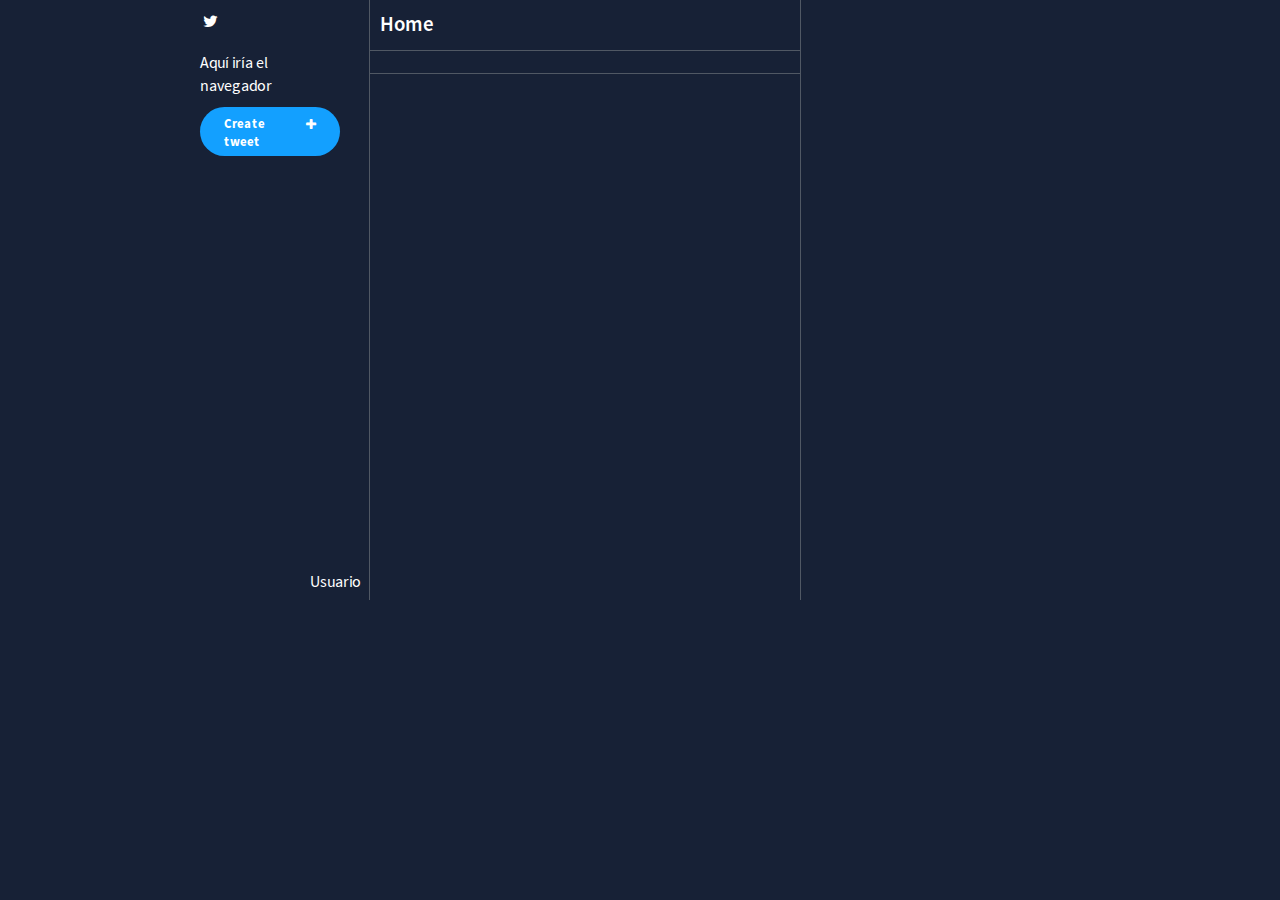
<file: index.html>
<!DOCTYPE html>
<html class="no-js" lang="es">

<head>
    <meta charset="utf-8" />
    <meta name="viewport" content="width=device-width, initial-scale=1, user-scalable=no" />
    <meta http-equiv="X-UA-Compatible" content="ie=edge" />
    <meta name="theme-color" content="#fafafa" />

    <title>Boiler</title>
    
    <meta name="description" content="" />
    <link rel="apple-touch-icon" href="./assets/img/icon.png" />
    <link rel="icon" href="./assets/img/favicon.png" />
    <link rel="stylesheet" href="./assets/css/main.css" />
    <link rel="stylesheet" href="./assets/css/main.css.map" />
</head>

<body class="body">
    <header class="main_navigation">
        <div class="main_navigation_top">
            <span class="fa fa-twitter"></span>
            <nav>Aquí iría el navegador</nav>
            <span class="new_tweet_navigation"> Create tweet 
                <span class="fa fa-plus"></span> 
            </span>
        </div>
        <div class="main_navigation_username">
            Usuario
        </div>
    </header>
    <main class="main_home">
        <div class="main_home_title">
            Home
        </div>
        <div class="write_tweets_container">
        </div>
        <ul class="main_tweets_container">
            <li class="tweet_container">
               
            </li>
        </ul>

    </main>
    <aside class="main_aside">
    </aside>
    <script src="./app/main.js"></script>
</body>

</html>
</file>
<file: assets/css/main.css>
*,*::before,*::after{box-sizing:border-box}html{font-family:sans-serif;line-height:1.15;-webkit-text-size-adjust:100%;-ms-text-size-adjust:100%;-ms-overflow-style:scrollbar;-webkit-tap-highlight-color:rgba(0,0,0,0)}article,aside,dialog,figcaption,figure,footer,header,hgroup,main,nav,section{display:block}body{margin:0;font-family:"Source Sans Pro","Helvetica",Arial,sans_serif;font-size:16px;font-weight:normal;line-height:1.4;color:#333;text-align:left;background-color:#fff}[tabindex="-1"]:focus{outline:0 !important}hr{box-sizing:content-box;height:0;overflow:visible}h1,h2,h3,h4,h5,h6{margin-top:0;margin-bottom:1em}p{margin-top:0;margin-bottom:1em}abbr[title],abbr[data-original-title]{text-decoration:underline;text-decoration:underline dotted;cursor:help;border-bottom:0}address{margin-bottom:1rem;font-style:normal;line-height:inherit}ol,ul,dl{margin-top:0;margin-bottom:1rem}ol ol,ul ul,ol ul,ul ol{margin-bottom:0}dt{font-weight:bold}dd{margin-bottom:.5rem;margin-left:0}blockquote{margin:0 0 1rem}dfn{font-style:italic}b,strong{font-weight:bolder}small{font-size:80%}sub,sup{position:relative;font-size:75%;line-height:0;vertical-align:baseline}sub{bottom:-.25em}sup{top:-.5em}a{color:#345c8d;text-decoration:none;background-color:transparent;-webkit-text-decoration-skip:objects}a:hover{color:#264468;text-decoration:none}a:not([href]):not([tabindex]){color:inherit;text-decoration:none}a:not([href]):not([tabindex]):hover:focus{color:inherit;text-decoration:none}a:not([href]):not([tabindex]):focus{outline:0}pre,code,kbd,samp{font-family:monospace, monospace;font-size:1em}pre{margin-top:0;margin-bottom:1rem;overflow:auto;-ms-overflow-style:scrollbar}figure{margin:0 0 1rem}img{vertical-align:middle;border-style:none}svg:not(:root){overflow:hidden}a,area,button,[role="button"],input:not([type="range"]),label,select,summary,textarea{touch-action:manipulation}table{border-collapse:collapse}caption{padding-top:.5em;padding-bottom:.5em;color:#595959;text-align:left;caption-side:bottom}th{text-align:inherit}label{display:inline-block;margin-bottom:.5rem}button{border-radius:0}button:focus{outline:1px dotted;outline:5px auto -webkit-focus-ring-color}input,button,select,optgroup,textarea{margin:0;font-family:inherit;font-size:inherit;line-height:inherit}button,input{overflow:visible}button,select{text-transform:none}button,html [type="button"],[type="reset"],[type="submit"]{-webkit-appearance:button}button::-moz-focus-inner,[type="button"]::-moz-focus-inner,[type="reset"]::-moz-focus-inner,[type="submit"]::-moz-focus-inner{padding:0;border-style:none}input[type="radio"],input[type="checkbox"]{box-sizing:border-box;padding:0}input[type="date"],input[type="time"],input[type="datetime-local"],input[type="month"]{-webkit-appearance:listbox}textarea{overflow:auto;resize:vertical}fieldset{min-width:0;padding:0;margin:0;border:0}legend{display:block;width:100%;max-width:100%;padding:0;margin-bottom:.5rem;font-size:1.5rem;line-height:inherit;color:inherit;white-space:normal}progress{vertical-align:baseline}[type="number"]::-webkit-inner-spin-button,[type="number"]::-webkit-outer-spin-button{height:auto}[type="search"]{outline-offset:-2px;-webkit-appearance:none}[type="search"]::-webkit-search-cancel-button,[type="search"]::-webkit-search-decoration{-webkit-appearance:none}::-webkit-file-upload-button{font:inherit;-webkit-appearance:button}output{display:inline-block}summary{display:list-item}template{display:none}[hidden]{display:none !important}/*!
 *  Font Awesome 4.7.0 by @davegandy - http://fontawesome.io - @fontawesome
 *  License - http://fontawesome.io/license (Font: SIL OFL 1.1, CSS: MIT License)
 */@font-face{font-family:'FontAwesome';src:url("../fonts/font-awesome/fontawesome-webfont.eot?v=4.7.0");src:url("../fonts/font-awesome/fontawesome-webfont.eot?#iefix&v=4.7.0") format("embedded-opentype"),url("../fonts/font-awesome/fontawesome-webfont.woff2?v=4.7.0") format("woff2"),url("../fonts/font-awesome/fontawesome-webfont.woff?v=4.7.0") format("woff"),url("../fonts/font-awesome/fontawesome-webfont.ttf?v=4.7.0") format("truetype"),url("../fonts/font-awesome/fontawesome-webfont.svg?v=4.7.0#fontawesomeregular") format("svg");font-weight:normal;font-style:normal}.fa{display:inline-block;font:normal normal normal 14px/1 FontAwesome;font-size:inherit;text-rendering:auto;-webkit-font-smoothing:antialiased;-moz-osx-font-smoothing:grayscale}.fa-lg{font-size:1.33333em;line-height:.75em;vertical-align:-15%}.fa-2x{font-size:2em}.fa-3x{font-size:3em}.fa-4x{font-size:4em}.fa-5x{font-size:5em}.fa-fw{width:1.28571em;text-align:center}.fa-ul{padding-left:0;margin-left:2.14286em;list-style-type:none}.fa-ul>li{position:relative}.fa-li{position:absolute;left:-2.14286em;width:2.14286em;top:.14286em;text-align:center}.fa-li.fa-lg{left:-1.85714em}.fa-border{padding:.2em .25em .15em;border:solid 0.08em #eee;border-radius:.1em}.fa-pull-left{float:left}.fa-pull-right{float:right}.fa.fa-pull-left{margin-right:.3em}.fa.fa-pull-right{margin-left:.3em}.pull-right{float:right}.pull-left{float:left}.fa.pull-left{margin-right:.3em}.fa.pull-right{margin-left:.3em}.fa-spin{animation:fa-spin 2s infinite linear}.fa-pulse{animation:fa-spin 1s infinite steps(8)}@keyframes fa-spin{0%{transform:rotate(0deg)}100%{transform:rotate(359deg)}}.fa-rotate-90{-ms-filter:"progid:DXImageTransform.Microsoft.BasicImage(rotation=1)";transform:rotate(90deg)}.fa-rotate-180{-ms-filter:"progid:DXImageTransform.Microsoft.BasicImage(rotation=2)";transform:rotate(180deg)}.fa-rotate-270{-ms-filter:"progid:DXImageTransform.Microsoft.BasicImage(rotation=3)";transform:rotate(270deg)}.fa-flip-horizontal{-ms-filter:"progid:DXImageTransform.Microsoft.BasicImage(rotation=0, mirror=1)";transform:scale(-1, 1)}.fa-flip-vertical{-ms-filter:"progid:DXImageTransform.Microsoft.BasicImage(rotation=2, mirror=1)";transform:scale(1, -1)}:root .fa-rotate-90,:root .fa-rotate-180,:root .fa-rotate-270,:root .fa-flip-horizontal,:root .fa-flip-vertical{filter:none}.fa-stack{position:relative;display:inline-block;width:2em;height:2em;line-height:2em;vertical-align:middle}.fa-stack-1x,.fa-stack-2x{position:absolute;left:0;width:100%;text-align:center}.fa-stack-1x{line-height:inherit}.fa-stack-2x{font-size:2em}.fa-inverse{color:#fff}.fa-glass:before{content:""}.fa-music:before{content:""}.fa-search:before{content:""}.fa-envelope-o:before{content:""}.fa-heart:before{content:""}.fa-star:before{content:""}.fa-star-o:before{content:""}.fa-user:before{content:""}.fa-film:before{content:""}.fa-th-large:before{content:""}.fa-th:before{content:""}.fa-th-list:before{content:""}.fa-check:before{content:""}.fa-remove:before,.fa-close:before,.fa-times:before{content:""}.fa-search-plus:before{content:""}.fa-search-minus:before{content:""}.fa-power-off:before{content:""}.fa-signal:before{content:""}.fa-gear:before,.fa-cog:before{content:""}.fa-trash-o:before{content:""}.fa-home:before{content:""}.fa-file-o:before{content:""}.fa-clock-o:before{content:""}.fa-road:before{content:""}.fa-download:before{content:""}.fa-arrow-circle-o-down:before{content:""}.fa-arrow-circle-o-up:before{content:""}.fa-inbox:before{content:""}.fa-play-circle-o:before{content:""}.fa-rotate-right:before,.fa-repeat:before{content:""}.fa-refresh:before{content:""}.fa-list-alt:before{content:""}.fa-lock:before{content:""}.fa-flag:before{content:""}.fa-headphones:before{content:""}.fa-volume-off:before{content:""}.fa-volume-down:before{content:""}.fa-volume-up:before{content:""}.fa-qrcode:before{content:""}.fa-barcode:before{content:""}.fa-tag:before{content:""}.fa-tags:before{content:""}.fa-book:before{content:""}.fa-bookmark:before{content:""}.fa-print:before{content:""}.fa-camera:before{content:""}.fa-font:before{content:""}.fa-bold:before{content:""}.fa-italic:before{content:""}.fa-text-height:before{content:""}.fa-text-width:before{content:""}.fa-align-left:before{content:""}.fa-align-center:before{content:""}.fa-align-right:before{content:""}.fa-align-justify:before{content:""}.fa-list:before{content:""}.fa-dedent:before,.fa-outdent:before{content:""}.fa-indent:before{content:""}.fa-video-camera:before{content:""}.fa-photo:before,.fa-image:before,.fa-picture-o:before{content:""}.fa-pencil:before{content:""}.fa-map-marker:before{content:""}.fa-adjust:before{content:""}.fa-tint:before{content:""}.fa-edit:before,.fa-pencil-square-o:before{content:""}.fa-share-square-o:before{content:""}.fa-check-square-o:before{content:""}.fa-arrows:before{content:""}.fa-step-backward:before{content:""}.fa-fast-backward:before{content:""}.fa-backward:before{content:""}.fa-play:before{content:""}.fa-pause:before{content:""}.fa-stop:before{content:""}.fa-forward:before{content:""}.fa-fast-forward:before{content:""}.fa-step-forward:before{content:""}.fa-eject:before{content:""}.fa-chevron-left:before{content:""}.fa-chevron-right:before{content:""}.fa-plus-circle:before{content:""}.fa-minus-circle:before{content:""}.fa-times-circle:before{content:""}.fa-check-circle:before{content:""}.fa-question-circle:before{content:""}.fa-info-circle:before{content:""}.fa-crosshairs:before{content:""}.fa-times-circle-o:before{content:""}.fa-check-circle-o:before{content:""}.fa-ban:before{content:""}.fa-arrow-left:before{content:""}.fa-arrow-right:before{content:""}.fa-arrow-up:before{content:""}.fa-arrow-down:before{content:""}.fa-mail-forward:before,.fa-share:before{content:""}.fa-expand:before{content:""}.fa-compress:before{content:""}.fa-plus:before{content:""}.fa-minus:before{content:""}.fa-asterisk:before{content:""}.fa-exclamation-circle:before{content:""}.fa-gift:before{content:""}.fa-leaf:before{content:""}.fa-fire:before{content:""}.fa-eye:before{content:""}.fa-eye-slash:before{content:""}.fa-warning:before,.fa-exclamation-triangle:before{content:""}.fa-plane:before{content:""}.fa-calendar:before{content:""}.fa-random:before{content:""}.fa-comment:before{content:""}.fa-magnet:before{content:""}.fa-chevron-up:before{content:""}.fa-chevron-down:before{content:""}.fa-retweet:before{content:""}.fa-shopping-cart:before{content:""}.fa-folder:before{content:""}.fa-folder-open:before{content:""}.fa-arrows-v:before{content:""}.fa-arrows-h:before{content:""}.fa-bar-chart-o:before,.fa-bar-chart:before{content:""}.fa-twitter-square:before{content:""}.fa-facebook-square:before{content:""}.fa-camera-retro:before{content:""}.fa-key:before{content:""}.fa-gears:before,.fa-cogs:before{content:""}.fa-comments:before{content:""}.fa-thumbs-o-up:before{content:""}.fa-thumbs-o-down:before{content:""}.fa-star-half:before{content:""}.fa-heart-o:before{content:""}.fa-sign-out:before{content:""}.fa-linkedin-square:before{content:""}.fa-thumb-tack:before{content:""}.fa-external-link:before{content:""}.fa-sign-in:before{content:""}.fa-trophy:before{content:""}.fa-github-square:before{content:""}.fa-upload:before{content:""}.fa-lemon-o:before{content:""}.fa-phone:before{content:""}.fa-square-o:before{content:""}.fa-bookmark-o:before{content:""}.fa-phone-square:before{content:""}.fa-twitter:before{content:""}.fa-facebook-f:before,.fa-facebook:before{content:""}.fa-github:before{content:""}.fa-unlock:before{content:""}.fa-credit-card:before{content:""}.fa-feed:before,.fa-rss:before{content:""}.fa-hdd-o:before{content:""}.fa-bullhorn:before{content:""}.fa-bell:before{content:""}.fa-certificate:before{content:""}.fa-hand-o-right:before{content:""}.fa-hand-o-left:before{content:""}.fa-hand-o-up:before{content:""}.fa-hand-o-down:before{content:""}.fa-arrow-circle-left:before{content:""}.fa-arrow-circle-right:before{content:""}.fa-arrow-circle-up:before{content:""}.fa-arrow-circle-down:before{content:""}.fa-globe:before{content:""}.fa-wrench:before{content:""}.fa-tasks:before{content:""}.fa-filter:before{content:""}.fa-briefcase:before{content:""}.fa-arrows-alt:before{content:""}.fa-group:before,.fa-users:before{content:""}.fa-chain:before,.fa-link:before{content:""}.fa-cloud:before{content:""}.fa-flask:before{content:""}.fa-cut:before,.fa-scissors:before{content:""}.fa-copy:before,.fa-files-o:before{content:""}.fa-paperclip:before{content:""}.fa-save:before,.fa-floppy-o:before{content:""}.fa-square:before{content:""}.fa-navicon:before,.fa-reorder:before,.fa-bars:before{content:""}.fa-list-ul:before{content:""}.fa-list-ol:before{content:""}.fa-strikethrough:before{content:""}.fa-underline:before{content:""}.fa-table:before{content:""}.fa-magic:before{content:""}.fa-truck:before{content:""}.fa-pinterest:before{content:""}.fa-pinterest-square:before{content:""}.fa-google-plus-square:before{content:""}.fa-google-plus:before{content:""}.fa-money:before{content:""}.fa-caret-down:before{content:""}.fa-caret-up:before{content:""}.fa-caret-left:before{content:""}.fa-caret-right:before{content:""}.fa-columns:before{content:""}.fa-unsorted:before,.fa-sort:before{content:""}.fa-sort-down:before,.fa-sort-desc:before{content:""}.fa-sort-up:before,.fa-sort-asc:before{content:""}.fa-envelope:before{content:""}.fa-linkedin:before{content:""}.fa-rotate-left:before,.fa-undo:before{content:""}.fa-legal:before,.fa-gavel:before{content:""}.fa-dashboard:before,.fa-tachometer:before{content:""}.fa-comment-o:before{content:""}.fa-comments-o:before{content:""}.fa-flash:before,.fa-bolt:before{content:""}.fa-sitemap:before{content:""}.fa-umbrella:before{content:""}.fa-paste:before,.fa-clipboard:before{content:""}.fa-lightbulb-o:before{content:""}.fa-exchange:before{content:""}.fa-cloud-download:before{content:""}.fa-cloud-upload:before{content:""}.fa-user-md:before{content:""}.fa-stethoscope:before{content:""}.fa-suitcase:before{content:""}.fa-bell-o:before{content:""}.fa-coffee:before{content:""}.fa-cutlery:before{content:""}.fa-file-text-o:before{content:""}.fa-building-o:before{content:""}.fa-hospital-o:before{content:""}.fa-ambulance:before{content:""}.fa-medkit:before{content:""}.fa-fighter-jet:before{content:""}.fa-beer:before{content:""}.fa-h-square:before{content:""}.fa-plus-square:before{content:""}.fa-angle-double-left:before{content:""}.fa-angle-double-right:before{content:""}.fa-angle-double-up:before{content:""}.fa-angle-double-down:before{content:""}.fa-angle-left:before{content:""}.fa-angle-right:before{content:""}.fa-angle-up:before{content:""}.fa-angle-down:before{content:""}.fa-desktop:before{content:""}.fa-laptop:before{content:""}.fa-tablet:before{content:""}.fa-mobile-phone:before,.fa-mobile:before{content:""}.fa-circle-o:before{content:""}.fa-quote-left:before{content:""}.fa-quote-right:before{content:""}.fa-spinner:before{content:""}.fa-circle:before{content:""}.fa-mail-reply:before,.fa-reply:before{content:""}.fa-github-alt:before{content:""}.fa-folder-o:before{content:""}.fa-folder-open-o:before{content:""}.fa-smile-o:before{content:""}.fa-frown-o:before{content:""}.fa-meh-o:before{content:""}.fa-gamepad:before{content:""}.fa-keyboard-o:before{content:""}.fa-flag-o:before{content:""}.fa-flag-checkered:before{content:""}.fa-terminal:before{content:""}.fa-code:before{content:""}.fa-mail-reply-all:before,.fa-reply-all:before{content:""}.fa-star-half-empty:before,.fa-star-half-full:before,.fa-star-half-o:before{content:""}.fa-location-arrow:before{content:""}.fa-crop:before{content:""}.fa-code-fork:before{content:""}.fa-unlink:before,.fa-chain-broken:before{content:""}.fa-question:before{content:""}.fa-info:before{content:""}.fa-exclamation:before{content:""}.fa-superscript:before{content:""}.fa-subscript:before{content:""}.fa-eraser:before{content:""}.fa-puzzle-piece:before{content:""}.fa-microphone:before{content:""}.fa-microphone-slash:before{content:""}.fa-shield:before{content:""}.fa-calendar-o:before{content:""}.fa-fire-extinguisher:before{content:""}.fa-rocket:before{content:""}.fa-maxcdn:before{content:""}.fa-chevron-circle-left:before{content:""}.fa-chevron-circle-right:before{content:""}.fa-chevron-circle-up:before{content:""}.fa-chevron-circle-down:before{content:""}.fa-html5:before{content:""}.fa-css3:before{content:""}.fa-anchor:before{content:""}.fa-unlock-alt:before{content:""}.fa-bullseye:before{content:""}.fa-ellipsis-h:before{content:""}.fa-ellipsis-v:before{content:""}.fa-rss-square:before{content:""}.fa-play-circle:before{content:""}.fa-ticket:before{content:""}.fa-minus-square:before{content:""}.fa-minus-square-o:before{content:""}.fa-level-up:before{content:""}.fa-level-down:before{content:""}.fa-check-square:before{content:""}.fa-pencil-square:before{content:""}.fa-external-link-square:before{content:""}.fa-share-square:before{content:""}.fa-compass:before{content:""}.fa-toggle-down:before,.fa-caret-square-o-down:before{content:""}.fa-toggle-up:before,.fa-caret-square-o-up:before{content:""}.fa-toggle-right:before,.fa-caret-square-o-right:before{content:""}.fa-euro:before,.fa-eur:before{content:""}.fa-gbp:before{content:""}.fa-dollar:before,.fa-usd:before{content:""}.fa-rupee:before,.fa-inr:before{content:""}.fa-cny:before,.fa-rmb:before,.fa-yen:before,.fa-jpy:before{content:""}.fa-ruble:before,.fa-rouble:before,.fa-rub:before{content:""}.fa-won:before,.fa-krw:before{content:""}.fa-bitcoin:before,.fa-btc:before{content:""}.fa-file:before{content:""}.fa-file-text:before{content:""}.fa-sort-alpha-asc:before{content:""}.fa-sort-alpha-desc:before{content:""}.fa-sort-amount-asc:before{content:""}.fa-sort-amount-desc:before{content:""}.fa-sort-numeric-asc:before{content:""}.fa-sort-numeric-desc:before{content:""}.fa-thumbs-up:before{content:""}.fa-thumbs-down:before{content:""}.fa-youtube-square:before{content:""}.fa-youtube:before{content:""}.fa-xing:before{content:""}.fa-xing-square:before{content:""}.fa-youtube-play:before{content:""}.fa-dropbox:before{content:""}.fa-stack-overflow:before{content:""}.fa-instagram:before{content:""}.fa-flickr:before{content:""}.fa-adn:before{content:""}.fa-bitbucket:before{content:""}.fa-bitbucket-square:before{content:""}.fa-tumblr:before{content:""}.fa-tumblr-square:before{content:""}.fa-long-arrow-down:before{content:""}.fa-long-arrow-up:before{content:""}.fa-long-arrow-left:before{content:""}.fa-long-arrow-right:before{content:""}.fa-apple:before{content:""}.fa-windows:before{content:""}.fa-android:before{content:""}.fa-linux:before{content:""}.fa-dribbble:before{content:""}.fa-skype:before{content:""}.fa-foursquare:before{content:""}.fa-trello:before{content:""}.fa-female:before{content:""}.fa-male:before{content:""}.fa-gittip:before,.fa-gratipay:before{content:""}.fa-sun-o:before{content:""}.fa-moon-o:before{content:""}.fa-archive:before{content:""}.fa-bug:before{content:""}.fa-vk:before{content:""}.fa-weibo:before{content:""}.fa-renren:before{content:""}.fa-pagelines:before{content:""}.fa-stack-exchange:before{content:""}.fa-arrow-circle-o-right:before{content:""}.fa-arrow-circle-o-left:before{content:""}.fa-toggle-left:before,.fa-caret-square-o-left:before{content:""}.fa-dot-circle-o:before{content:""}.fa-wheelchair:before{content:""}.fa-vimeo-square:before{content:""}.fa-turkish-lira:before,.fa-try:before{content:""}.fa-plus-square-o:before{content:""}.fa-space-shuttle:before{content:""}.fa-slack:before{content:""}.fa-envelope-square:before{content:""}.fa-wordpress:before{content:""}.fa-openid:before{content:""}.fa-institution:before,.fa-bank:before,.fa-university:before{content:""}.fa-mortar-board:before,.fa-graduation-cap:before{content:""}.fa-yahoo:before{content:""}.fa-google:before{content:""}.fa-reddit:before{content:""}.fa-reddit-square:before{content:""}.fa-stumbleupon-circle:before{content:""}.fa-stumbleupon:before{content:""}.fa-delicious:before{content:""}.fa-digg:before{content:""}.fa-pied-piper-pp:before{content:""}.fa-pied-piper-alt:before{content:""}.fa-drupal:before{content:""}.fa-joomla:before{content:""}.fa-language:before{content:""}.fa-fax:before{content:""}.fa-building:before{content:""}.fa-child:before{content:""}.fa-paw:before{content:""}.fa-spoon:before{content:""}.fa-cube:before{content:""}.fa-cubes:before{content:""}.fa-behance:before{content:""}.fa-behance-square:before{content:""}.fa-steam:before{content:""}.fa-steam-square:before{content:""}.fa-recycle:before{content:""}.fa-automobile:before,.fa-car:before{content:""}.fa-cab:before,.fa-taxi:before{content:""}.fa-tree:before{content:""}.fa-spotify:before{content:""}.fa-deviantart:before{content:""}.fa-soundcloud:before{content:""}.fa-database:before{content:""}.fa-file-pdf-o:before{content:""}.fa-file-word-o:before{content:""}.fa-file-excel-o:before{content:""}.fa-file-powerpoint-o:before{content:""}.fa-file-photo-o:before,.fa-file-picture-o:before,.fa-file-image-o:before{content:""}.fa-file-zip-o:before,.fa-file-archive-o:before{content:""}.fa-file-sound-o:before,.fa-file-audio-o:before{content:""}.fa-file-movie-o:before,.fa-file-video-o:before{content:""}.fa-file-code-o:before{content:""}.fa-vine:before{content:""}.fa-codepen:before{content:""}.fa-jsfiddle:before{content:""}.fa-life-bouy:before,.fa-life-buoy:before,.fa-life-saver:before,.fa-support:before,.fa-life-ring:before{content:""}.fa-circle-o-notch:before{content:""}.fa-ra:before,.fa-resistance:before,.fa-rebel:before{content:""}.fa-ge:before,.fa-empire:before{content:""}.fa-git-square:before{content:""}.fa-git:before{content:""}.fa-y-combinator-square:before,.fa-yc-square:before,.fa-hacker-news:before{content:""}.fa-tencent-weibo:before{content:""}.fa-qq:before{content:""}.fa-wechat:before,.fa-weixin:before{content:""}.fa-send:before,.fa-paper-plane:before{content:""}.fa-send-o:before,.fa-paper-plane-o:before{content:""}.fa-history:before{content:""}.fa-circle-thin:before{content:""}.fa-header:before{content:""}.fa-paragraph:before{content:""}.fa-sliders:before{content:""}.fa-share-alt:before{content:""}.fa-share-alt-square:before{content:""}.fa-bomb:before{content:""}.fa-soccer-ball-o:before,.fa-futbol-o:before{content:""}.fa-tty:before{content:""}.fa-binoculars:before{content:""}.fa-plug:before{content:""}.fa-slideshare:before{content:""}.fa-twitch:before{content:""}.fa-yelp:before{content:""}.fa-newspaper-o:before{content:""}.fa-wifi:before{content:""}.fa-calculator:before{content:""}.fa-paypal:before{content:""}.fa-google-wallet:before{content:""}.fa-cc-visa:before{content:""}.fa-cc-mastercard:before{content:""}.fa-cc-discover:before{content:""}.fa-cc-amex:before{content:""}.fa-cc-paypal:before{content:""}.fa-cc-stripe:before{content:""}.fa-bell-slash:before{content:""}.fa-bell-slash-o:before{content:""}.fa-trash:before{content:""}.fa-copyright:before{content:""}.fa-at:before{content:""}.fa-eyedropper:before{content:""}.fa-paint-brush:before{content:""}.fa-birthday-cake:before{content:""}.fa-area-chart:before{content:""}.fa-pie-chart:before{content:""}.fa-line-chart:before{content:""}.fa-lastfm:before{content:""}.fa-lastfm-square:before{content:""}.fa-toggle-off:before{content:""}.fa-toggle-on:before{content:""}.fa-bicycle:before{content:""}.fa-bus:before{content:""}.fa-ioxhost:before{content:""}.fa-angellist:before{content:""}.fa-cc:before{content:""}.fa-shekel:before,.fa-sheqel:before,.fa-ils:before{content:""}.fa-meanpath:before{content:""}.fa-buysellads:before{content:""}.fa-connectdevelop:before{content:""}.fa-dashcube:before{content:""}.fa-forumbee:before{content:""}.fa-leanpub:before{content:""}.fa-sellsy:before{content:""}.fa-shirtsinbulk:before{content:""}.fa-simplybuilt:before{content:""}.fa-skyatlas:before{content:""}.fa-cart-plus:before{content:""}.fa-cart-arrow-down:before{content:""}.fa-diamond:before{content:""}.fa-ship:before{content:""}.fa-user-secret:before{content:""}.fa-motorcycle:before{content:""}.fa-street-view:before{content:""}.fa-heartbeat:before{content:""}.fa-venus:before{content:""}.fa-mars:before{content:""}.fa-mercury:before{content:""}.fa-intersex:before,.fa-transgender:before{content:""}.fa-transgender-alt:before{content:""}.fa-venus-double:before{content:""}.fa-mars-double:before{content:""}.fa-venus-mars:before{content:""}.fa-mars-stroke:before{content:""}.fa-mars-stroke-v:before{content:""}.fa-mars-stroke-h:before{content:""}.fa-neuter:before{content:""}.fa-genderless:before{content:""}.fa-facebook-official:before{content:""}.fa-pinterest-p:before{content:""}.fa-whatsapp:before{content:""}.fa-server:before{content:""}.fa-user-plus:before{content:""}.fa-user-times:before{content:""}.fa-hotel:before,.fa-bed:before{content:""}.fa-viacoin:before{content:""}.fa-train:before{content:""}.fa-subway:before{content:""}.fa-medium:before{content:""}.fa-yc:before,.fa-y-combinator:before{content:""}.fa-optin-monster:before{content:""}.fa-opencart:before{content:""}.fa-expeditedssl:before{content:""}.fa-battery-4:before,.fa-battery:before,.fa-battery-full:before{content:""}.fa-battery-3:before,.fa-battery-three-quarters:before{content:""}.fa-battery-2:before,.fa-battery-half:before{content:""}.fa-battery-1:before,.fa-battery-quarter:before{content:""}.fa-battery-0:before,.fa-battery-empty:before{content:""}.fa-mouse-pointer:before{content:""}.fa-i-cursor:before{content:""}.fa-object-group:before{content:""}.fa-object-ungroup:before{content:""}.fa-sticky-note:before{content:""}.fa-sticky-note-o:before{content:""}.fa-cc-jcb:before{content:""}.fa-cc-diners-club:before{content:""}.fa-clone:before{content:""}.fa-balance-scale:before{content:""}.fa-hourglass-o:before{content:""}.fa-hourglass-1:before,.fa-hourglass-start:before{content:""}.fa-hourglass-2:before,.fa-hourglass-half:before{content:""}.fa-hourglass-3:before,.fa-hourglass-end:before{content:""}.fa-hourglass:before{content:""}.fa-hand-grab-o:before,.fa-hand-rock-o:before{content:""}.fa-hand-stop-o:before,.fa-hand-paper-o:before{content:""}.fa-hand-scissors-o:before{content:""}.fa-hand-lizard-o:before{content:""}.fa-hand-spock-o:before{content:""}.fa-hand-pointer-o:before{content:""}.fa-hand-peace-o:before{content:""}.fa-trademark:before{content:""}.fa-registered:before{content:""}.fa-creative-commons:before{content:""}.fa-gg:before{content:""}.fa-gg-circle:before{content:""}.fa-tripadvisor:before{content:""}.fa-odnoklassniki:before{content:""}.fa-odnoklassniki-square:before{content:""}.fa-get-pocket:before{content:""}.fa-wikipedia-w:before{content:""}.fa-safari:before{content:""}.fa-chrome:before{content:""}.fa-firefox:before{content:""}.fa-opera:before{content:""}.fa-internet-explorer:before{content:""}.fa-tv:before,.fa-television:before{content:""}.fa-contao:before{content:""}.fa-500px:before{content:""}.fa-amazon:before{content:""}.fa-calendar-plus-o:before{content:""}.fa-calendar-minus-o:before{content:""}.fa-calendar-times-o:before{content:""}.fa-calendar-check-o:before{content:""}.fa-industry:before{content:""}.fa-map-pin:before{content:""}.fa-map-signs:before{content:""}.fa-map-o:before{content:""}.fa-map:before{content:""}.fa-commenting:before{content:""}.fa-commenting-o:before{content:""}.fa-houzz:before{content:""}.fa-vimeo:before{content:""}.fa-black-tie:before{content:""}.fa-fonticons:before{content:""}.fa-reddit-alien:before{content:""}.fa-edge:before{content:""}.fa-credit-card-alt:before{content:""}.fa-codiepie:before{content:""}.fa-modx:before{content:""}.fa-fort-awesome:before{content:""}.fa-usb:before{content:""}.fa-product-hunt:before{content:""}.fa-mixcloud:before{content:""}.fa-scribd:before{content:""}.fa-pause-circle:before{content:""}.fa-pause-circle-o:before{content:""}.fa-stop-circle:before{content:""}.fa-stop-circle-o:before{content:""}.fa-shopping-bag:before{content:""}.fa-shopping-basket:before{content:""}.fa-hashtag:before{content:""}.fa-bluetooth:before{content:""}.fa-bluetooth-b:before{content:""}.fa-percent:before{content:""}.fa-gitlab:before{content:""}.fa-wpbeginner:before{content:""}.fa-wpforms:before{content:""}.fa-envira:before{content:""}.fa-universal-access:before{content:""}.fa-wheelchair-alt:before{content:""}.fa-question-circle-o:before{content:""}.fa-blind:before{content:""}.fa-audio-description:before{content:""}.fa-volume-control-phone:before{content:""}.fa-braille:before{content:""}.fa-assistive-listening-systems:before{content:""}.fa-asl-interpreting:before,.fa-american-sign-language-interpreting:before{content:""}.fa-deafness:before,.fa-hard-of-hearing:before,.fa-deaf:before{content:""}.fa-glide:before{content:""}.fa-glide-g:before{content:""}.fa-signing:before,.fa-sign-language:before{content:""}.fa-low-vision:before{content:""}.fa-viadeo:before{content:""}.fa-viadeo-square:before{content:""}.fa-snapchat:before{content:""}.fa-snapchat-ghost:before{content:""}.fa-snapchat-square:before{content:""}.fa-pied-piper:before{content:""}.fa-first-order:before{content:""}.fa-yoast:before{content:""}.fa-themeisle:before{content:""}.fa-google-plus-circle:before,.fa-google-plus-official:before{content:""}.fa-fa:before,.fa-font-awesome:before{content:""}.fa-handshake-o:before{content:""}.fa-envelope-open:before{content:""}.fa-envelope-open-o:before{content:""}.fa-linode:before{content:""}.fa-address-book:before{content:""}.fa-address-book-o:before{content:""}.fa-vcard:before,.fa-address-card:before{content:""}.fa-vcard-o:before,.fa-address-card-o:before{content:""}.fa-user-circle:before{content:""}.fa-user-circle-o:before{content:""}.fa-user-o:before{content:""}.fa-id-badge:before{content:""}.fa-drivers-license:before,.fa-id-card:before{content:""}.fa-drivers-license-o:before,.fa-id-card-o:before{content:""}.fa-quora:before{content:""}.fa-free-code-camp:before{content:""}.fa-telegram:before{content:""}.fa-thermometer-4:before,.fa-thermometer:before,.fa-thermometer-full:before{content:""}.fa-thermometer-3:before,.fa-thermometer-three-quarters:before{content:""}.fa-thermometer-2:before,.fa-thermometer-half:before{content:""}.fa-thermometer-1:before,.fa-thermometer-quarter:before{content:""}.fa-thermometer-0:before,.fa-thermometer-empty:before{content:""}.fa-shower:before{content:""}.fa-bathtub:before,.fa-s15:before,.fa-bath:before{content:""}.fa-podcast:before{content:""}.fa-window-maximize:before{content:""}.fa-window-minimize:before{content:""}.fa-window-restore:before{content:""}.fa-times-rectangle:before,.fa-window-close:before{content:""}.fa-times-rectangle-o:before,.fa-window-close-o:before{content:""}.fa-bandcamp:before{content:""}.fa-grav:before{content:""}.fa-etsy:before{content:""}.fa-imdb:before{content:""}.fa-ravelry:before{content:""}.fa-eercast:before{content:""}.fa-microchip:before{content:""}.fa-snowflake-o:before{content:""}.fa-superpowers:before{content:""}.fa-wpexplorer:before{content:""}.fa-meetup:before{content:""}.sr-only{position:absolute;width:1px;height:1px;padding:0;margin:-1px;overflow:hidden;clip:rect(0, 0, 0, 0);border:0}.sr-only-focusable:active,.sr-only-focusable:focus{position:static;width:auto;height:auto;margin:0;overflow:visible;clip:auto}@font-face{font-family:'Source Sans Pro';src:url("../fonts/source-sans/SourceSansPro-Regular.eot");src:url("../fonts/source-sans/SourceSansPro-Regular.eot?#iefix") format("embedded-opentype"),url("../fonts/source-sans/SourceSansPro-Regular.woff") format("woff"),url("../fonts/source-sans/SourceSansPro-Regular.ttf") format("truetype");font-weight:normal;font-style:normal}@font-face{font-family:'Source Sans Pro';src:url("../fonts/source-sans/SourceSansPro-ExtraLight.eot");src:url("../fonts/source-sans/SourceSansPro-ExtraLight.eot?#iefix") format("embedded-opentype"),url("../fonts/source-sans/SourceSansPro-ExtraLight.woff") format("woff"),url("../fonts/source-sans/SourceSansPro-ExtraLight.ttf") format("truetype");font-weight:200;font-style:normal}@font-face{font-family:'Source Sans Pro';src:url("../fonts/source-sans/SourceSansPro-BoldIt.eot");src:url("../fonts/source-sans/SourceSansPro-BoldIt.eot?#iefix") format("embedded-opentype"),url("../fonts/source-sans/SourceSansPro-BoldIt.woff") format("woff"),url("../fonts/source-sans/SourceSansPro-BoldIt.ttf") format("truetype");font-weight:bold;font-style:italic}@font-face{font-family:'Source Sans Pro';src:url("../fonts/source-sans/SourceSansPro-Bold.eot");src:url("../fonts/source-sans/SourceSansPro-Bold.eot?#iefix") format("embedded-opentype"),url("../fonts/source-sans/SourceSansPro-Bold.woff") format("woff"),url("../fonts/source-sans/SourceSansPro-Bold.ttf") format("truetype");font-weight:bold;font-style:normal}@font-face{font-family:'Source Sans Pro';src:url("../fonts/source-sans/SourceSansPro-BlackIt.eot");src:url("../fonts/source-sans/SourceSansPro-BlackIt.eot?#iefix") format("embedded-opentype"),url("../fonts/source-sans/SourceSansPro-BlackIt.woff") format("woff"),url("../fonts/source-sans/SourceSansPro-BlackIt.ttf") format("truetype");font-weight:900;font-style:italic}@font-face{font-family:'Source Sans Pro';src:url("../fonts/source-sans/SourceSansPro-It.eot");src:url("../fonts/source-sans/SourceSansPro-It.eot?#iefix") format("embedded-opentype"),url("../fonts/source-sans/SourceSansPro-It.woff") format("woff"),url("../fonts/source-sans/SourceSansPro-It.ttf") format("truetype");font-weight:normal;font-style:italic}@font-face{font-family:'Source Sans Pro';src:url("../fonts/source-sans/SourceSansPro-SemiboldIt.eot");src:url("../fonts/source-sans/SourceSansPro-SemiboldIt.eot?#iefix") format("embedded-opentype"),url("../fonts/source-sans/SourceSansPro-SemiboldIt.woff") format("woff"),url("../fonts/source-sans/SourceSansPro-SemiboldIt.ttf") format("truetype");font-weight:600;font-style:italic}@font-face{font-family:'Source Sans Pro';src:url("../fonts/source-sans/SourceSansPro-ExtraLightIt.eot");src:url("../fonts/source-sans/SourceSansPro-ExtraLightIt.eot?#iefix") format("embedded-opentype"),url("../fonts/source-sans/SourceSansPro-ExtraLightIt.woff") format("woff"),url("../fonts/source-sans/SourceSansPro-ExtraLightIt.ttf") format("truetype");font-weight:200;font-style:italic}@font-face{font-family:'Source Sans Pro';src:url("../fonts/source-sans/SourceSansPro-Light.eot");src:url("../fonts/source-sans/SourceSansPro-Light.eot?#iefix") format("embedded-opentype"),url("../fonts/source-sans/SourceSansPro-Light.woff") format("woff"),url("../fonts/source-sans/SourceSansPro-Light.ttf") format("truetype");font-weight:300;font-style:normal}@font-face{font-family:'Source Sans Pro';src:url("../fonts/source-sans/SourceSansPro-Semibold.eot");src:url("../fonts/source-sans/SourceSansPro-Semibold.eot?#iefix") format("embedded-opentype"),url("../fonts/source-sans/SourceSansPro-Semibold.woff") format("woff"),url("../fonts/source-sans/SourceSansPro-Semibold.ttf") format("truetype");font-weight:600;font-style:normal}@font-face{font-family:'Source Sans Pro';src:url("../fonts/source-sans/SourceSansPro-LightIt.eot");src:url("../fonts/source-sans/SourceSansPro-LightIt.eot?#iefix") format("embedded-opentype"),url("../fonts/source-sans/SourceSansPro-LightIt.woff") format("woff"),url("../fonts/source-sans/SourceSansPro-LightIt.ttf") format("truetype");font-weight:300;font-style:italic}@font-face{font-family:'Source Sans Pro';src:url("../fonts/source-sans/SourceSansPro-Black.eot");src:url("../fonts/source-sans/SourceSansPro-Black.eot?#iefix") format("embedded-opentype"),url("../fonts/source-sans/SourceSansPro-Black.woff") format("woff"),url("../fonts/source-sans/SourceSansPro-Black.ttf") format("truetype");font-weight:900;font-style:normal}.main_navigation{display:flex;padding:0.5em}.main_navigation .main_navigation_top{max-width:140px}.main_navigation .main_navigation_top .fa{margin:0.3em 0 0.7em 0.2em}.main_navigation .main_navigation_top nav{margin:0.7em 0 0.7em 0}.main_navigation .main_navigation_username{align-self:flex-end;margin-left:-30px}.new_tweet_navigation{background-color:#13a0ff;border-radius:30px;padding:.6em 1.9em 0.4em 1.9em;color:white;font-weight:bold;position:inherit;font-size:0.8em;display:flex;flex-wrap:nowrap;width:140px;margin:0.7em 0 0.7em 0}.new_tweet_navigation .fa{padding-left:0.4em}.main_home_title{border-bottom:1px solid #505864}.main_tweets_container{padding-left:0;font-size:0.8em}.tweet_container{padding-left:0;list-style:none}.main_home_title{padding:0.5em;font-size:1.3em;font-weight:600}.write_tweets_container{display:grid;grid-template-columns:1fr 7fr;padding:0.8em 0.6em 0.6em 0.6em;border-bottom:1px solid #505864}.write_tweets_container .tweet_form{display:flex;flex-direction:column;margin-left:-0.3em}.write_tweets_container .tweet_form textarea{background-color:transparent;border:none;color:white;font-size:0.8em;resize:none;margin:0.8em 0 0 0}.write_tweets_container .tweet_form .btn{align-self:flex-end;background-color:#13a0ff;border-radius:20px;padding:0.3em 1.2em 0.5em 1.2em;color:white;font-weight:bold;border:none;font-size:0.8em}.user_picture{margin:0 0.8em 0 0.5em;border-radius:3em;height:35px;width:35px}.tweet_box{display:flex;border-bottom:1px solid #505864;padding:1em 0.8em 0.8em 1em;width:100%}.tweet_box .tweet .user_info{margin-top:0.2em;display:flex;flex-direction:row}.tweet_box .tweet .user_info .name{font-weight:bold}.tweet_box .tweet .user_info .username{color:#9c9c9c;margin-left:0.6em}.tweet_box .tweet .user_info .user_time{color:#9c9c9c;margin-left:0.6em;display:flex}.tweet_box .tweet .user_info .user_time .fa-circle{font-size:4px;margin:2em 0 0 0}.tweet_box .tweet .user_info .user_time p{margin-left:0.6em}.tweet_box .tweet .user_info .delete_tweet{color:#9c9c9c;margin-left:0.6em}.tweet_content{margin:0.8em 0 1em 0}.tweet_img{max-width:600px;max-height:200px;object-fit:cover;margin-bottom:1em}img:-moz-broken{opacity:0;margin-bottom:0;height:0;width:0;position:absolute}.reactions{display:flex}.reactions .likes{margin-right:1.5em;color:#9c9c9c;display:flex}.reactions .likes .fa{margin:0.2em 0.6em 0 0}.reactions .likes .fa-heart{color:transparent;-webkit-text-stroke-width:1px;-webkit-text-stroke-color:#9c9c9c}.reactions .likes .fa-heart.liked_By_Me{color:#9c9c9c}.reactions .retweets{margin-right:1.5em;color:#9c9c9c;display:flex}.reactions .retweets .fa{margin:0.2em 0.6em 0 0}.reactions .retweets .fa-retweet{margin-top:-0.01em;color:#9c9c9c;-webkit-text-stroke-width:1.4px;-webkit-text-stroke-color:#172136;font-size:1.2em}.reactions .retweets p{margin:0 0.3em 0 -0.2em}.reactions .comments{margin-right:1.5em;color:#9c9c9c;display:flex}.reactions .comments .fa{margin:0.2em 0.6em 0 0}.reactions .comments .fa-comment{color:transparent;-webkit-text-stroke-width:1px;-webkit-text-stroke-color:#9c9c9c}.main_aside{padding-left:1em}.main_aside p{margin:0.7em 0 0.7em 0}.body{display:grid;grid-template-columns:1fr 3fr 2fr;margin:0 12em 0 12em;background-color:#172136;min-height:600px;color:white;font-family:'Source Sans Pro';font-size:1em}.main_navigation,.main_home{border-right:1px solid #505864;height:100%}
/*# sourceMappingURL=main.css.map */
</file>
